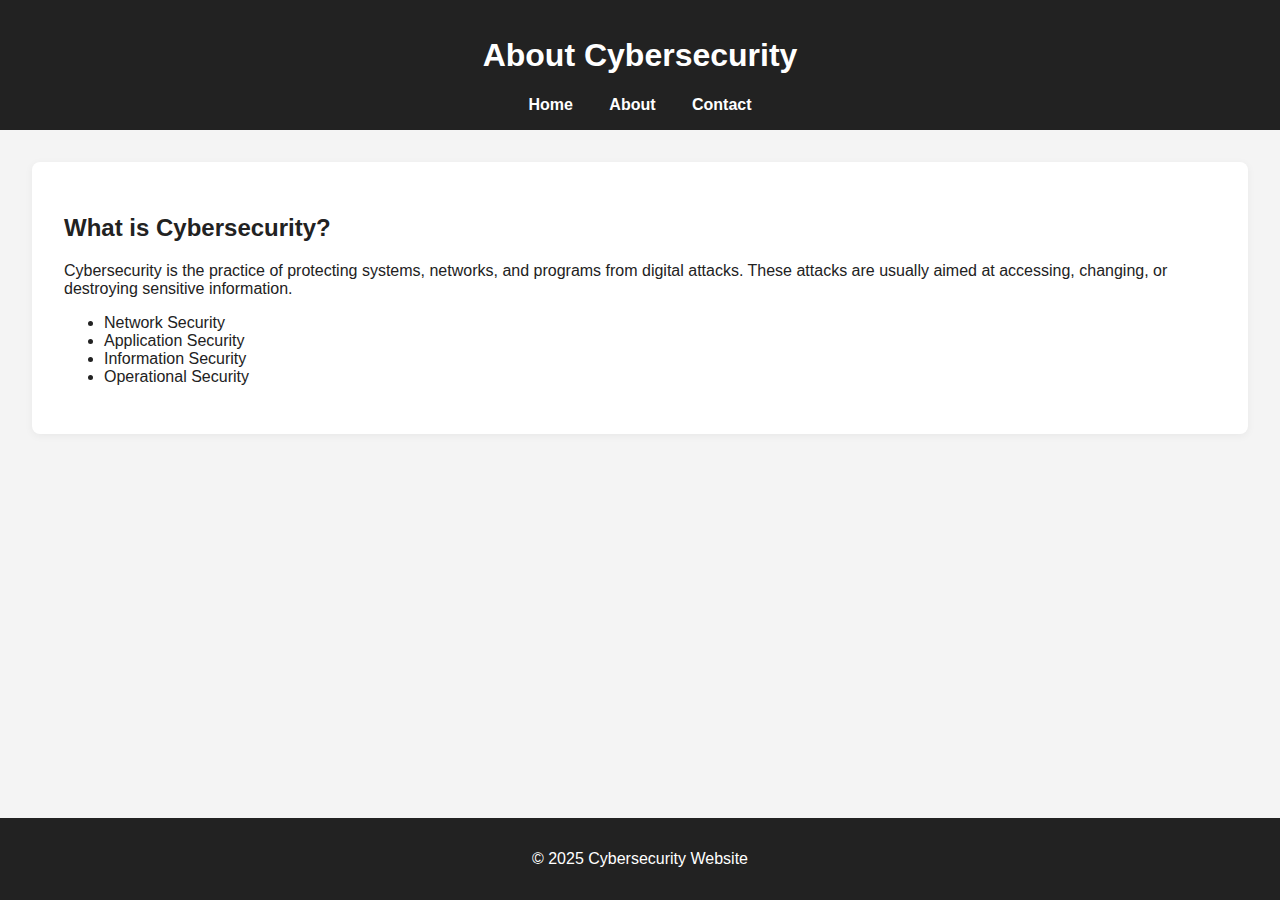
<file: about.html>
<!DOCTYPE html>
<html lang="en">
<head>
    <meta charset="UTF-8">
    <meta name="viewport" content="width=device-width, initial-scale=1.0">
    <title>About Cybersecurity</title>
    <link rel="stylesheet" href="styles.css">
</head>
<body>
    <header>
        <h1>About Cybersecurity</h1>
        <nav>
            <a href="index.html">Home</a>
            <a href="about.html">About</a>
            <a href="contact.html">Contact</a>
        </nav>
    </header>
    <main>
        <section>
            <h2>What is Cybersecurity?</h2>
            <p>Cybersecurity is the practice of protecting systems, networks, and programs from digital attacks. These attacks are usually aimed at accessing, changing, or destroying sensitive information.</p>
            <ul>
                <li>Network Security</li>
                <li>Application Security</li>
                <li>Information Security</li>
                <li>Operational Security</li>
            </ul>
        </section>
    </main>
    <footer>
        <p>&copy; 2025 Cybersecurity Website</p>
    </footer>
    <script src="script.js"></script>
</body>
</html>
</file>
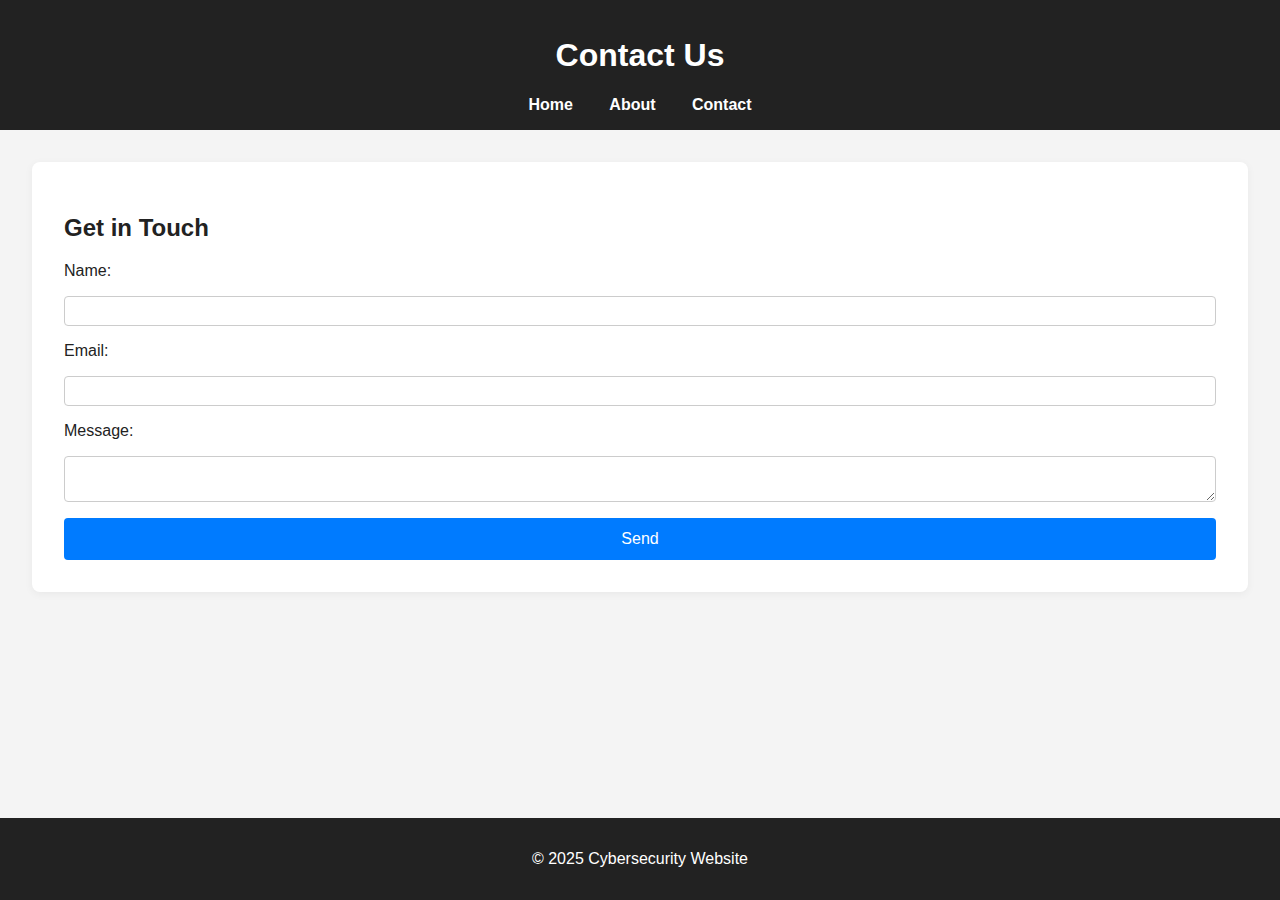
<file: contact.html>
<!DOCTYPE html>
<html lang="en">
<head>
    <meta charset="UTF-8">
    <meta name="viewport" content="width=device-width, initial-scale=1.0">
    <title>Contact Us</title>
    <link rel="stylesheet" href="styles.css">
</head>
<body>
    <header>
        <h1>Contact Us</h1>
        <nav>
            <a href="index.html">Home</a>
            <a href="about.html">About</a>
            <a href="contact.html">Contact</a>
        </nav>
    </header>
    <main>
        <section>
            <h2>Get in Touch</h2>
            <form id="contactForm">
                <label for="name">Name:</label>
                <input type="text" id="name" name="name" required>
                <label for="email">Email:</label>
                <input type="email" id="email" name="email" required>
                <label for="message">Message:</label>
                <textarea id="message" name="message" required></textarea>
                <button type="submit">Send</button>
            </form>
            <div id="formMessage"></div>
        </section>
    </main>
    <footer>
        <p>&copy; 2025 Cybersecurity Website</p>
    </footer>
    <script src="script.js"></script>
</body>
</html>
</file>
<file: styles.css>
body {
    font-family: Arial, sans-serif;
    margin: 0;
    padding: 0;
    background: #f4f4f4;
    color: #222;
}
header {
    background: #222;
    color: #fff;
    padding: 1em 0;
    text-align: center;
}
nav a {
    color: #fff;
    margin: 0 1em;
    text-decoration: none;
    font-weight: bold;
}
nav a:hover {
    text-decoration: underline;
}
main {
    padding: 2em;
}
section {
    background: #fff;
    padding: 2em;
    border-radius: 8px;
    box-shadow: 0 2px 8px rgba(0,0,0,0.05);
    margin-bottom: 2em;
}
footer {
    background: #222;
    color: #fff;
    text-align: center;
    padding: 1em 0;
    position: fixed;
    width: 100%;
    bottom: 0;
}
.responsive-img {
    max-width: 100%;
    height: auto;
    display: block;
    margin: 1em auto;
}
form {
    display: flex;
    flex-direction: column;
    gap: 1em;
}
input, textarea {
    padding: 0.5em;
    border: 1px solid #ccc;
    border-radius: 4px;
}
button {
    background: #007bff;
    color: #fff;
    border: none;
    padding: 0.75em;
    border-radius: 4px;
    cursor: pointer;
    font-size: 1em;
}
button:hover {
    background: #0056b3;
}
@media (max-width: 600px) {
    main, section {
        padding: 1em;
    }
    nav a {
        display: block;
        margin: 0.5em 0;
    }
    footer {
        position: static;
    }
}
</file>
